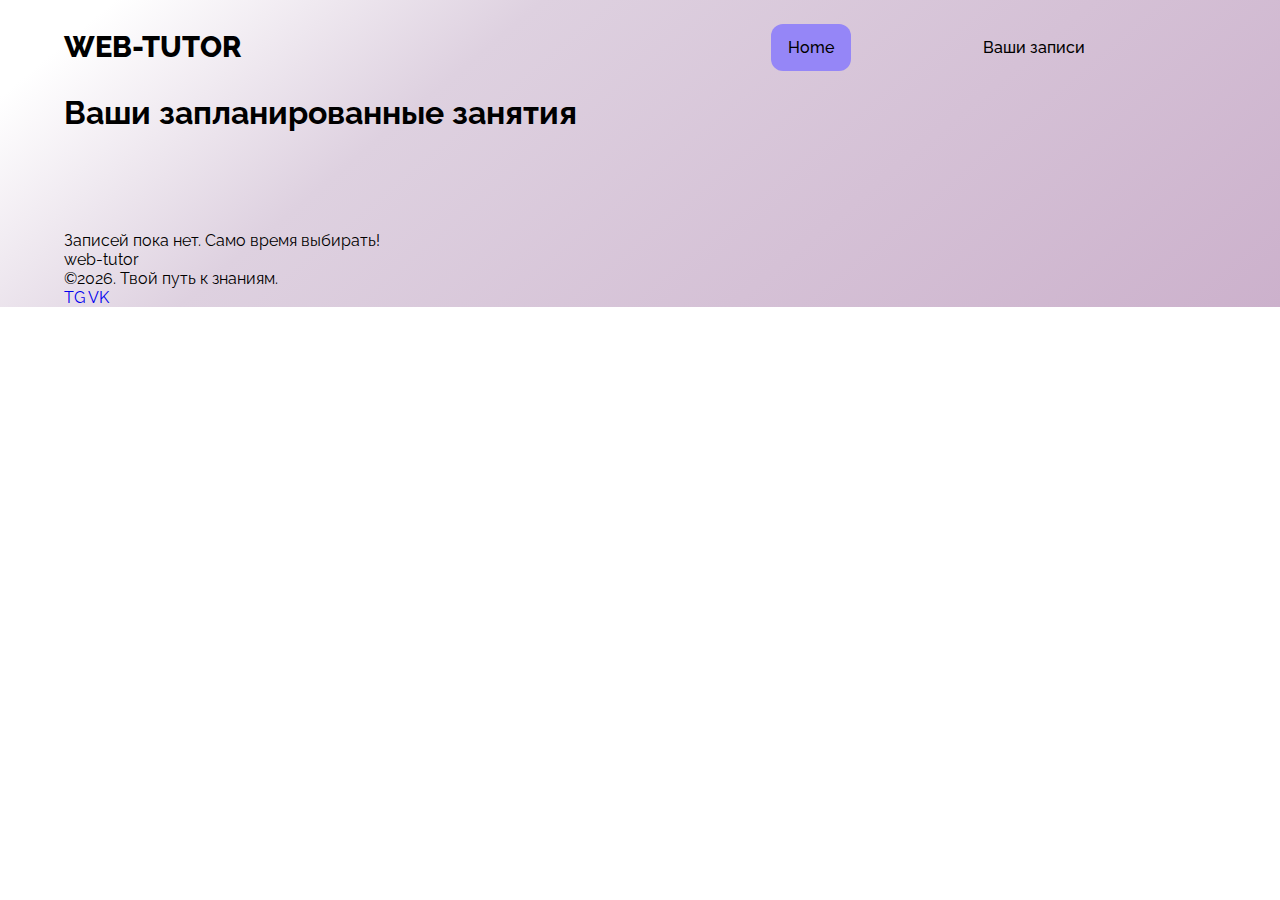
<file: records.html>
<!DOCTYPE html>
<html lang="en">
<head>
    <meta charset="UTF-8">
    <meta name="viewport" content="width=device-width, initial-scale=1.0">
    <title>Мои записи</title>
    <link rel="stylesheet" href="style.css">
</head>
<body>
    <div class="wrapper">
    <header class="container">
        <span class="logo">web-tutor</span>
        <nav>
            <ul>
                <li class="btn"> <a href="index.html">Home</a></li>
                <li class="active"> <a href="#">Ваши записи</a></li>
            </ul>
        </nav>
    </header>

   <section class="hero container">
            <h1 class="records-title">Ваши запланированные занятия</h1>
        </section>

        <div class="records-frame container">
            <div id="bookings-list" class="bookings-list">
                </div>
            <p id="no-records" class="empty-msg">Записей пока нет. Само время выбирать!</p>
        </div>
        
    <footer class="container">
    <div class="footer-content">
        <span class="logo">web-tutor</span>
        <p>©2026. Твой путь к знаниям.</p>
        <div class="socials">
            <a href="#">TG</a>
            <a href="#">VK</a>
        </div>
    </div>
    </footer>
    </div>

    </div>
    <script src="records.js"></script> </body>
</html>
</file>
<file: style.css>
@import url('https://fonts.googleapis.com/css2?family=Raleway:ital,wght@0,100..900;1,100..900&display=swap');
@media (max-width: 768px) {
    .hero {
        flex-direction: column;
        text-align: center;
    }
    
    .hero--info {
        max-width: 100%;
        margin-bottom: 30px;
    }

    .hero img {
        max-width: 80%;
        order: -1;
    }

    header {
        flex-direction: column;
        gap: 20px;
    }
}

*{
    margin: 0;
    padding: 0;
}

body{
    font-family: 'Raleway', sans-serif;
    font-weight: 400;
    color: #000000;
    font-size: 16px;
    text-align: justify;
}

a{
    text-decoration: none;
}

img{
    max-width: 100%;
}

.wrapper{
    background: linear-gradient(320deg,rgba(204, 177, 204, 1) 0%, rgba(222, 209, 224, 1) 67%, rgba(255, 255, 255, 1) 93%);
    width: 100%;

}

.container{
    max-width: 1200px;
    width: 90%;
    margin: 0 auto;
}

/* header */

header{
    display: flex;
    justify-content: space-between;
    align-items: center;
    padding: 30px 0;
}

header .logo{
    text-transform: uppercase;
    font-size: 29px;
    font-weight: 800;
}

header nav{
    float: right;
    width: 50%;
    font-weight: 500;
}

header nav ul{
    list-style: none;
    display: flex;
    justify-content: space-evenly;
}

header nav ul li {
    display: inline-block;
}

header nav ul li a{
    color: #000000;
}

header nav ul li.btn a{
    background: #9586f7;
    padding: 14px 17px;
    border-radius: 12px;
    transition: all 500ms ease;
}

header nav ul li.btn a:hover{
    background: #a99eff;
}

.hero{
    display: flex;
    align-items: center;
    justify-content: space-between;
    padding-bottom: 100px;
}

.hero--info{
    width: 100%;
    max-width: 530px;
    padding-top: 50px;
}

.hero--info h1{
    color:#9586f7;
    font-size: 40px;
    font-weight: 600;
}

.hero--info h2{
    color:#9586f7;
    font-size: 20px;
    font-weight: 600;
    margin-top: 10px;
}

.hero--info p{
    font-weight: 500;
    line-height: 170%;
    margin-top: 15px;
}

.hero img{
    max-width: 40%;
    height: auto;
}

/* секция карточек tutors  */

.tutors{
    font-family: 'Raleway', sans-serif;
    text-align: center;
    padding-bottom: 100px;
}

.tutors-slider{
    position: relative;
    display: flex;
    align-items: center;
    justify-content: center;
    width: 100%;
    max-width: 1200px;
    margin: 0 auto;
}

.grid-tutors{
    display: flex;
    justify-content: flex-start;
    overflow-x: hidden;
    scroll-behavior: smooth;
    gap:30px;
    margin: 0 auto;
    padding: 40px 10px;
    scrollbar-width: none;
}

.tutor-card {
    min-width: calc((100% - (2 * 30px)) / 3); 
    max-width: calc((100% - (2 * 30px)) / 3);
    flex-shrink: 0;
    background: #fff;
    border-radius: 15px;
    overflow: hidden;
    box-shadow: 0 4px 15px rgba(0, 0, 0, 0.05);
    transition: transform 0.3s ease, box-shadow 0.3s ease;
    display: flex;
    flex-direction: column;
}

.tutor-card:hover {
    transform: translateY(-10px);
    box-shadow: 0 10px 25px rgba(162, 155, 254, 0.2);
}

.tutor-img img {
    width: 100%;
    height: 200px;
    object-fit: cover;
}

.tutor-info {
    padding: 20px;
    display: flex;
    flex-direction: column;
    gap: 10px;
    flex-grow: 1;
}

.tutor-info h3 {
    margin: 0;
    color: #2d3436;
}

.tutor-price {
    font-weight: bold;
    font-size: 1.2rem;
    color: #a29bfe;
}

.btn--subjects{
    display: flex;
    justify-content: center;
    flex-wrap: wrap;
    margin-top: 10px;
    margin-bottom: 12px;
    gap: 40px;
}

.btn--subjects .btn{
    font-family: 'Raleway', sans-serif;
    padding: 10px 20px;
    border: 2px solid #9586f7;
    background-color: transparent;
    border-radius: 30px;
    transition: all 500ms ease;    
}

.btn--subjects .btn:hover{
    background: #c3bcf8;
}

.btn--subjects .btn.active {
    background-color: #c3bcf8;
    border-color: #9586f7;
    color: white;
}

.btn-sign_up{
    font-family: 'Raleway', sans-serif;
    font-size: medium;
    font-weight: 500;
    padding: 10px 20px;
    border: 0px ;
    background-color: #c3bcf8;
    border-radius: 20px;
    transition: transform 0.3s ease-in-out;    
}

.btn-sign_up:hover{    
    background: #9586f7;
    transform: scale(1.1);
}

.slider-btn{
    position: absolute;
    top: 50%;
    transform: translateY(-50%);
    background: #c3bcf8;
    color: white;
    border: none;
    width: 50px;
    height: 50px;
    border-radius: 50%;
    cursor: pointer;
    z-index: 10;
    font-family: 'Raleway', sans-serif;
    font-size: 24px;
    display: flex;
    align-items: center;
    justify-content: center;
    transition: all 0.3s ease;
    box-shadow: 0 4px 10px rgba(0, 0, 0, 0.1);

}

.prev {
    left: -25px;
}

.next {
    right: -25px;
}

.slider-btn:hover {
    background: #9586f7;
    transform: translateY(-50%) scale(1.1);
}
</file>
